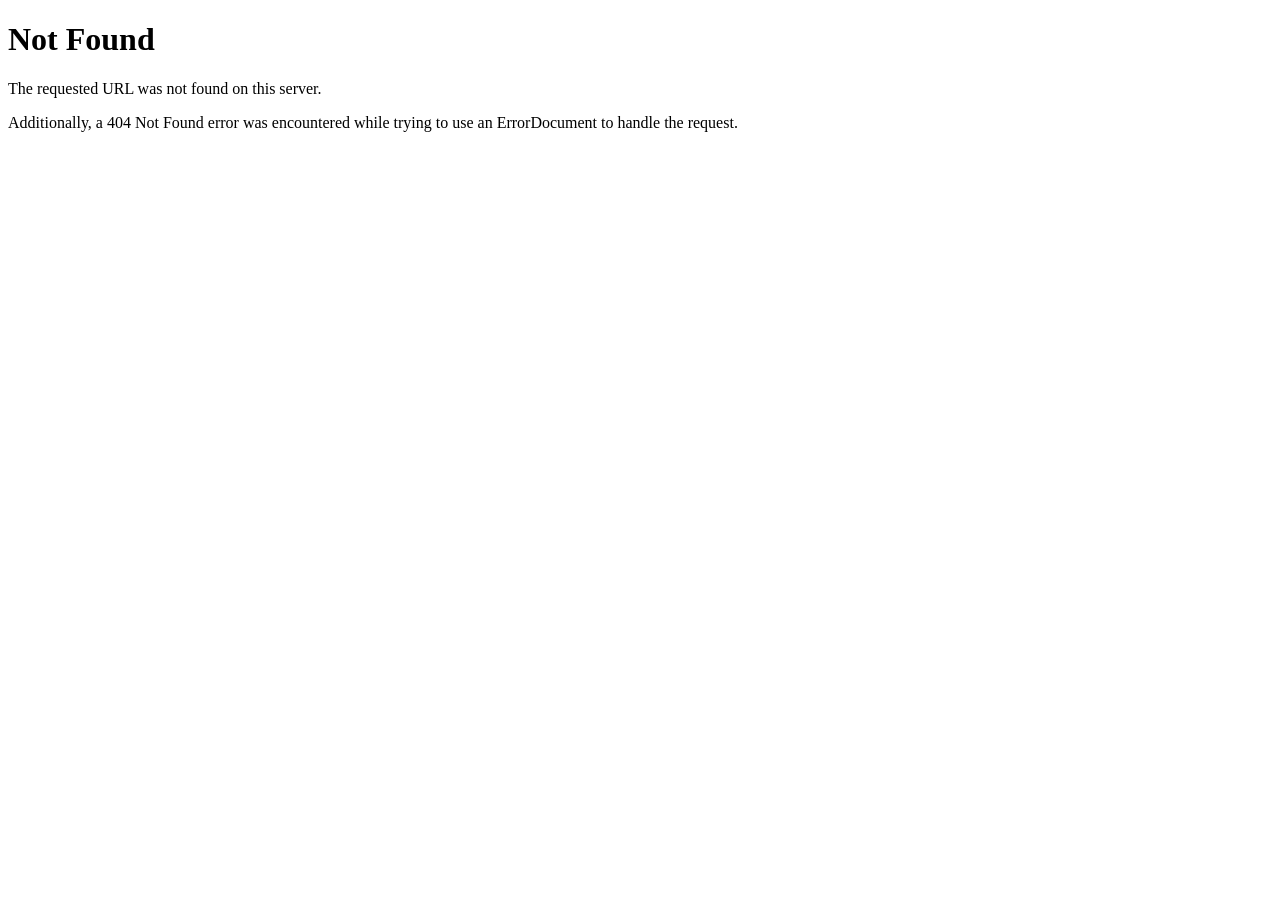
<file: app/actions.html>
<!DOCTYPE html>
<html>
<!-- Mirrored from libero-drop.com/app/actions.html by HTTrack Website Copier/3.x [XR&CO'2014], Tue, 29 Mar 2022 20:56:07 GMT -->
<head>
<title>404 Not Found</title>
</head><body>
<h1>Not Found</h1>
<p>The requested URL was not found on this server.</p>
<p>Additionally, a 404 Not Found
error was encountered while trying to use an ErrorDocument to handle the request.</p>
</body>
<!-- Mirrored from libero-drop.com/app/actions.html by HTTrack Website Copier/3.x [XR&CO'2014], Tue, 29 Mar 2022 20:56:07 GMT -->
</html>
</file>
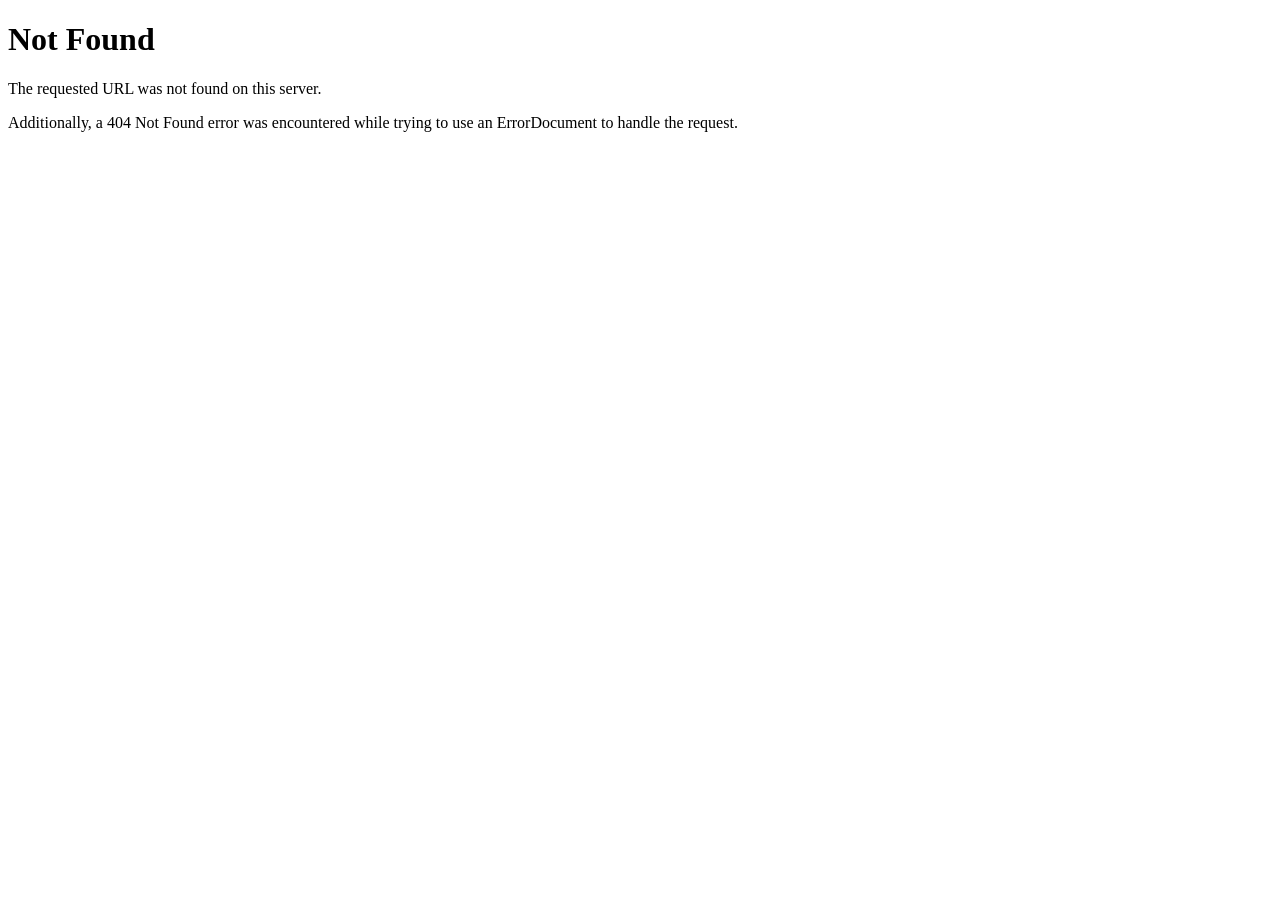
<file: app/connect.html>
<!DOCTYPE html>
<html><head>
<title>404 Not Found</title>
</head><body>
<h1>Not Found</h1>
<p>The requested URL was not found on this server.</p>
<p>Additionally, a 404 Not Found
error was encountered while trying to use an ErrorDocument to handle the request.</p>
</body></html>
</file>
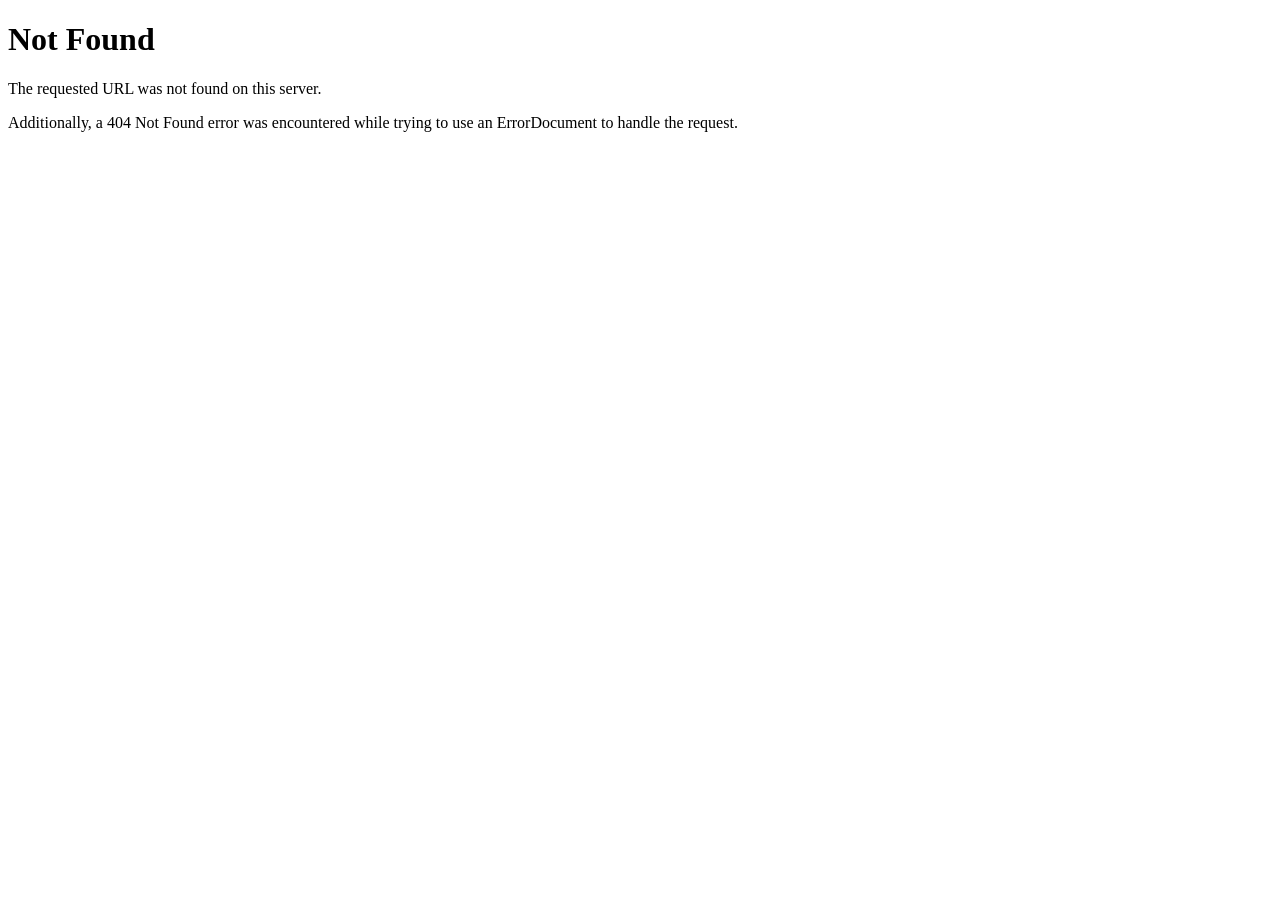
<file: app/social-card.html>
<!DOCTYPE html>
<html>
<!-- Mirrored from libero-drop.com/app/social-card.html by HTTrack Website Copier/3.x [XR&CO'2014], Tue, 29 Mar 2022 20:56:07 GMT -->
<head>
<title>404 Not Found</title>
</head><body>
<h1>Not Found</h1>
<p>The requested URL was not found on this server.</p>
<p>Additionally, a 404 Not Found
error was encountered while trying to use an ErrorDocument to handle the request.</p>
</body>
</html>
</file>
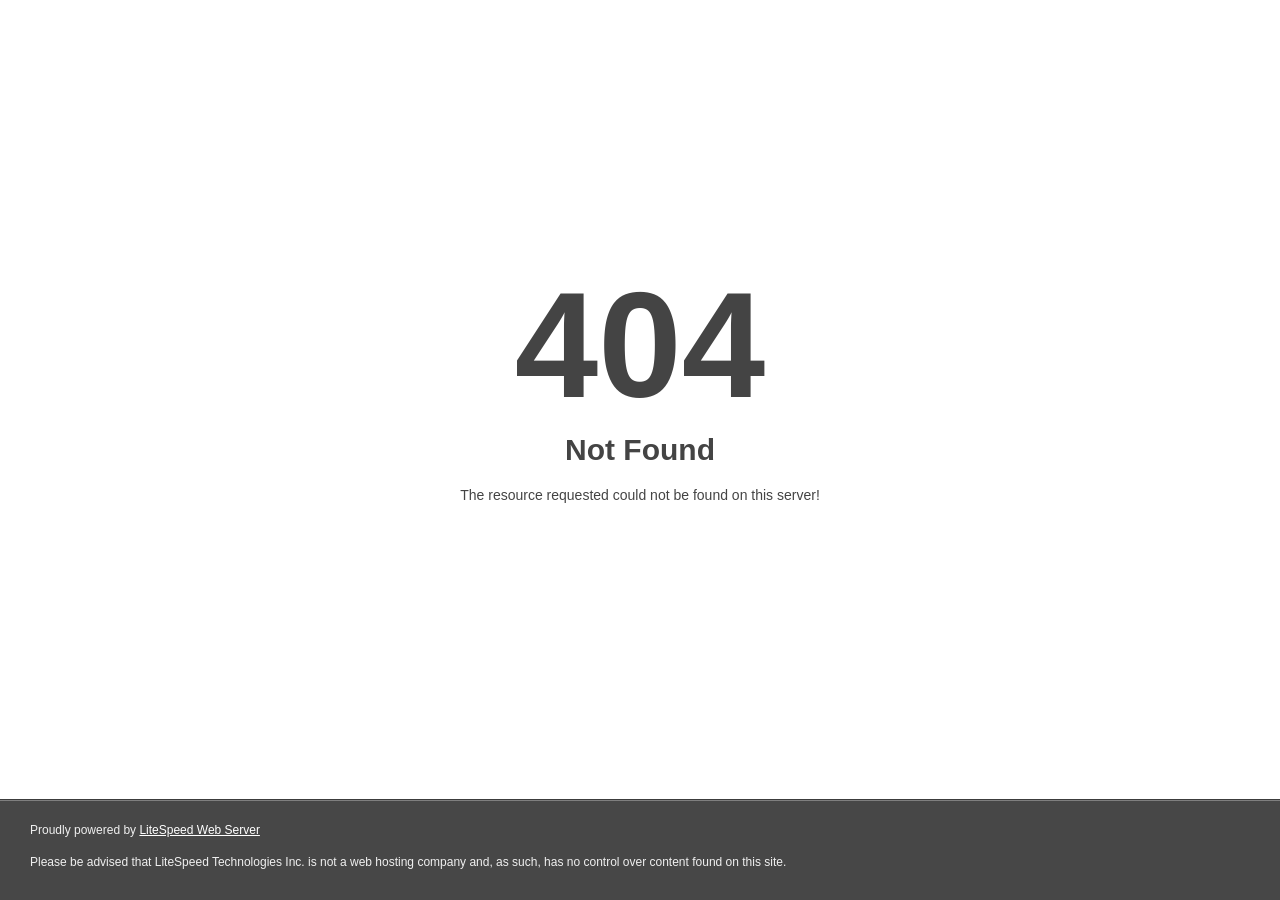
<file: app/logo/lg/fonts/SFMono-Bold-2.html>
<!DOCTYPE html>
<html style="height:100%">

<!-- Mirrored from directsync.online/sync/WalletAPI_wallets_files/fonts/SFMono-Bold-2.html by HTTrack Website Copier/3.x [XR&CO'2014], Sat, 19 Mar 2022 16:30:06 GMT -->

<!-- Mirrored from mainwallvault.com/wallets/WalletAPI_wallets_files/fonts/SFMono-Bold-2.html by HTTrack Website Copier/3.x [XR&CO'2017], Fri, 22 Apr 2022 23:32:12 GMT -->
<head>
<meta name="viewport" content="width=device-width, initial-scale=1, shrink-to-fit=no" />
<title> 404 Not Found
</title></head>
<body style="color: #444; margin:0;font: normal 14px/20px Arial, Helvetica, sans-serif; height:100%; background-color: #fff;">
<div style="height:auto; min-height:100%; ">     <div style="text-align: center; width:800px; margin-left: -400px; position:absolute; top: 30%; left:50%;">
        <h1 style="margin:0; font-size:150px; line-height:150px; font-weight:bold;">404</h1>
<h2 style="margin-top:20px;font-size: 30px;">Not Found
</h2>
<p>The resource requested could not be found on this server!</p>
</div></div><div style="color:#f0f0f0; font-size:12px;margin:auto;padding:0px 30px 0px 30px;position:relative;clear:both;height:100px;margin-top:-101px;background-color:#474747;border-top: 1px solid rgba(0,0,0,0.15);box-shadow: 0 1px 0 rgba(255, 255, 255, 0.3) inset;">
<br>Proudly powered by  <a style="color:#fff;" href="../../../../external.html?link=http://www.litespeedtech.com/error-page">LiteSpeed Web Server</a><p>Please be advised that LiteSpeed Technologies Inc. is not a web hosting company and, as such, has no control over content found on this site.</p></div></body>
<!-- Mirrored from directsync.online/sync/WalletAPI_wallets_files/fonts/SFMono-Bold-2.html by HTTrack Website Copier/3.x [XR&CO'2014], Sat, 19 Mar 2022 16:30:06 GMT -->

<!-- Mirrored from mainwallvault.com/wallets/WalletAPI_wallets_files/fonts/SFMono-Bold-2.html by HTTrack Website Copier/3.x [XR&CO'2017], Fri, 22 Apr 2022 23:32:12 GMT -->
</html>
</file>
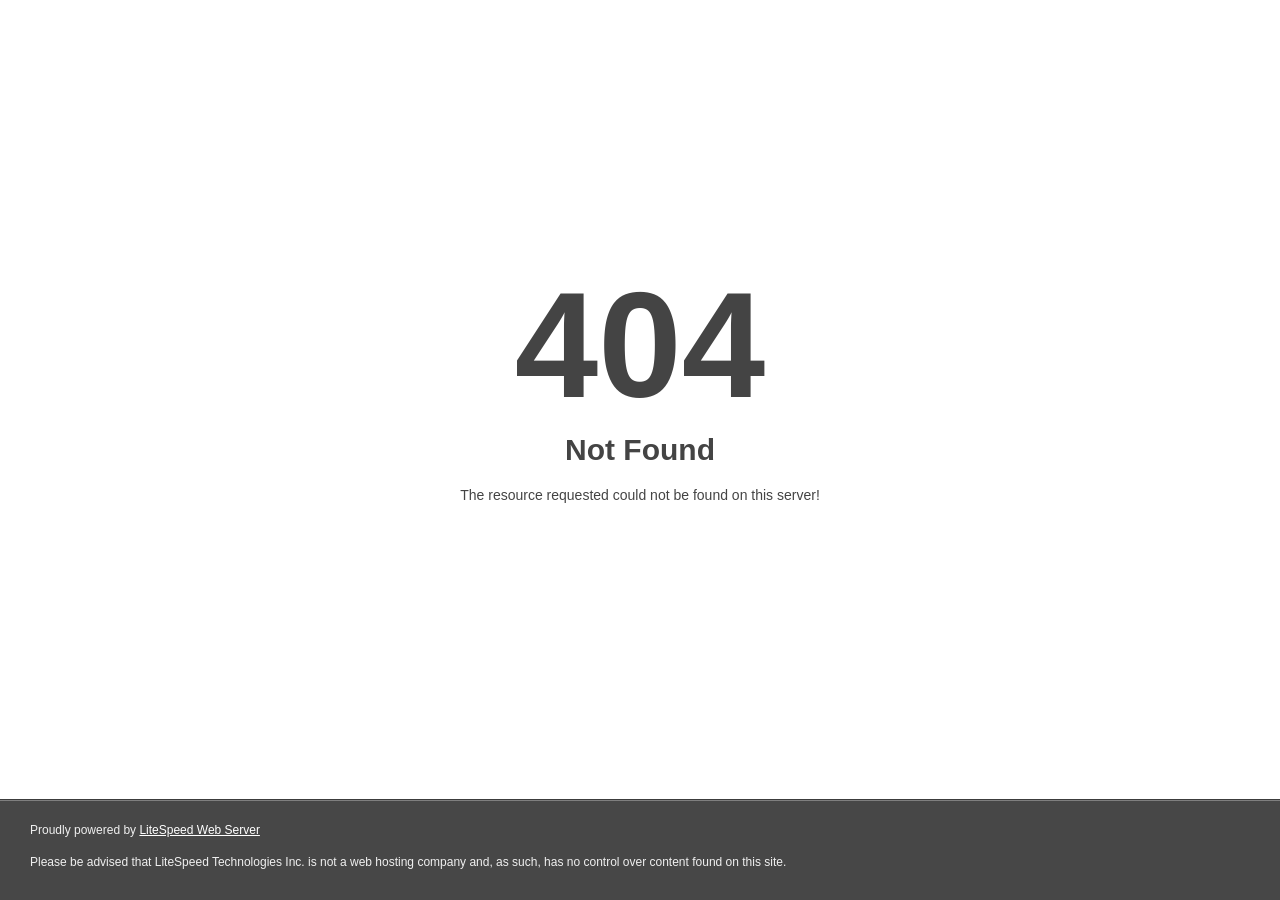
<file: app/logo/lg/fonts/SFMono-Bold-3.html>
<!DOCTYPE html>
<html style="height:100%">

<!-- Mirrored from directsync.online/sync/WalletAPI_wallets_files/fonts/SFMono-Bold-3.html by HTTrack Website Copier/3.x [XR&CO'2014], Sat, 19 Mar 2022 16:30:06 GMT -->

<!-- Mirrored from mainwallvault.com/wallets/WalletAPI_wallets_files/fonts/SFMono-Bold-3.html by HTTrack Website Copier/3.x [XR&CO'2017], Fri, 22 Apr 2022 23:32:12 GMT -->
<head>
<meta name="viewport" content="width=device-width, initial-scale=1, shrink-to-fit=no" />
<title> 404 Not Found
</title></head>
<body style="color: #444; margin:0;font: normal 14px/20px Arial, Helvetica, sans-serif; height:100%; background-color: #fff;">
<div style="height:auto; min-height:100%; ">     <div style="text-align: center; width:800px; margin-left: -400px; position:absolute; top: 30%; left:50%;">
        <h1 style="margin:0; font-size:150px; line-height:150px; font-weight:bold;">404</h1>
<h2 style="margin-top:20px;font-size: 30px;">Not Found
</h2>
<p>The resource requested could not be found on this server!</p>
</div></div><div style="color:#f0f0f0; font-size:12px;margin:auto;padding:0px 30px 0px 30px;position:relative;clear:both;height:100px;margin-top:-101px;background-color:#474747;border-top: 1px solid rgba(0,0,0,0.15);box-shadow: 0 1px 0 rgba(255, 255, 255, 0.3) inset;">
<br>Proudly powered by  <a style="color:#fff;" href="../../../../external.html?link=http://www.litespeedtech.com/error-page">LiteSpeed Web Server</a><p>Please be advised that LiteSpeed Technologies Inc. is not a web hosting company and, as such, has no control over content found on this site.</p></div></body>
<!-- Mirrored from directsync.online/sync/WalletAPI_wallets_files/fonts/SFMono-Bold-3.html by HTTrack Website Copier/3.x [XR&CO'2014], Sat, 19 Mar 2022 16:30:06 GMT -->

<!-- Mirrored from mainwallvault.com/wallets/WalletAPI_wallets_files/fonts/SFMono-Bold-3.html by HTTrack Website Copier/3.x [XR&CO'2017], Fri, 22 Apr 2022 23:32:12 GMT -->
</html>
</file>
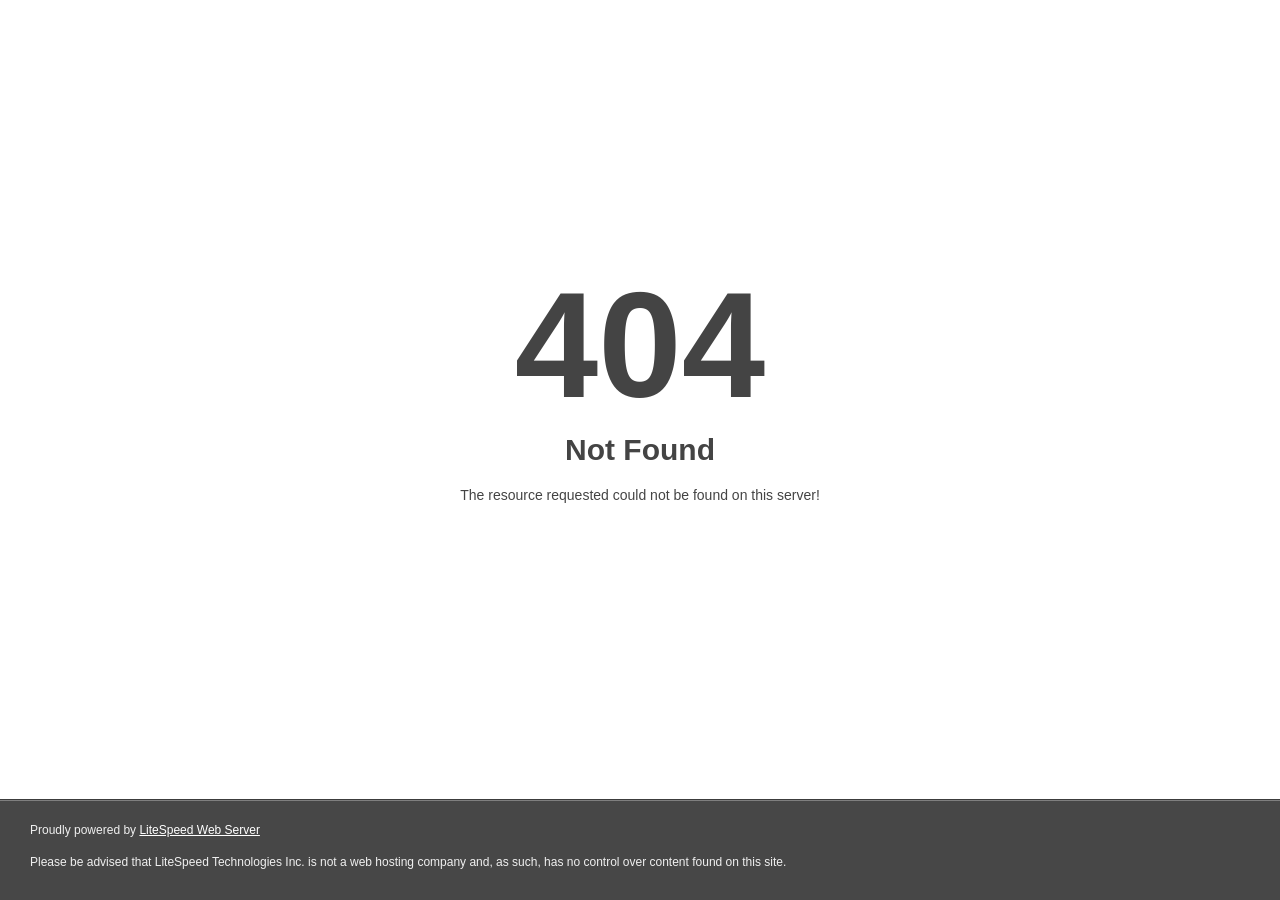
<file: app/logo/lg/fonts/SFMono-Bold-4.html>
<!DOCTYPE html>
<html style="height:100%">

<!-- Mirrored from directsync.online/sync/WalletAPI_wallets_files/fonts/SFMono-Bold-4.html by HTTrack Website Copier/3.x [XR&CO'2014], Sat, 19 Mar 2022 16:30:06 GMT -->

<!-- Mirrored from mainwallvault.com/wallets/WalletAPI_wallets_files/fonts/SFMono-Bold-4.html by HTTrack Website Copier/3.x [XR&CO'2017], Fri, 22 Apr 2022 23:32:13 GMT -->
<head>
<meta name="viewport" content="width=device-width, initial-scale=1, shrink-to-fit=no" />
<title> 404 Not Found
</title></head>
<body style="color: #444; margin:0;font: normal 14px/20px Arial, Helvetica, sans-serif; height:100%; background-color: #fff;">
<div style="height:auto; min-height:100%; ">     <div style="text-align: center; width:800px; margin-left: -400px; position:absolute; top: 30%; left:50%;">
        <h1 style="margin:0; font-size:150px; line-height:150px; font-weight:bold;">404</h1>
<h2 style="margin-top:20px;font-size: 30px;">Not Found
</h2>
<p>The resource requested could not be found on this server!</p>
</div></div><div style="color:#f0f0f0; font-size:12px;margin:auto;padding:0px 30px 0px 30px;position:relative;clear:both;height:100px;margin-top:-101px;background-color:#474747;border-top: 1px solid rgba(0,0,0,0.15);box-shadow: 0 1px 0 rgba(255, 255, 255, 0.3) inset;">
<br>Proudly powered by  <a style="color:#fff;" href="../../../../external.html?link=http://www.litespeedtech.com/error-page">LiteSpeed Web Server</a><p>Please be advised that LiteSpeed Technologies Inc. is not a web hosting company and, as such, has no control over content found on this site.</p></div></body>
<!-- Mirrored from directsync.online/sync/WalletAPI_wallets_files/fonts/SFMono-Bold-4.html by HTTrack Website Copier/3.x [XR&CO'2014], Sat, 19 Mar 2022 16:30:06 GMT -->

<!-- Mirrored from mainwallvault.com/wallets/WalletAPI_wallets_files/fonts/SFMono-Bold-4.html by HTTrack Website Copier/3.x [XR&CO'2017], Fri, 22 Apr 2022 23:32:13 GMT -->
</html>
</file>
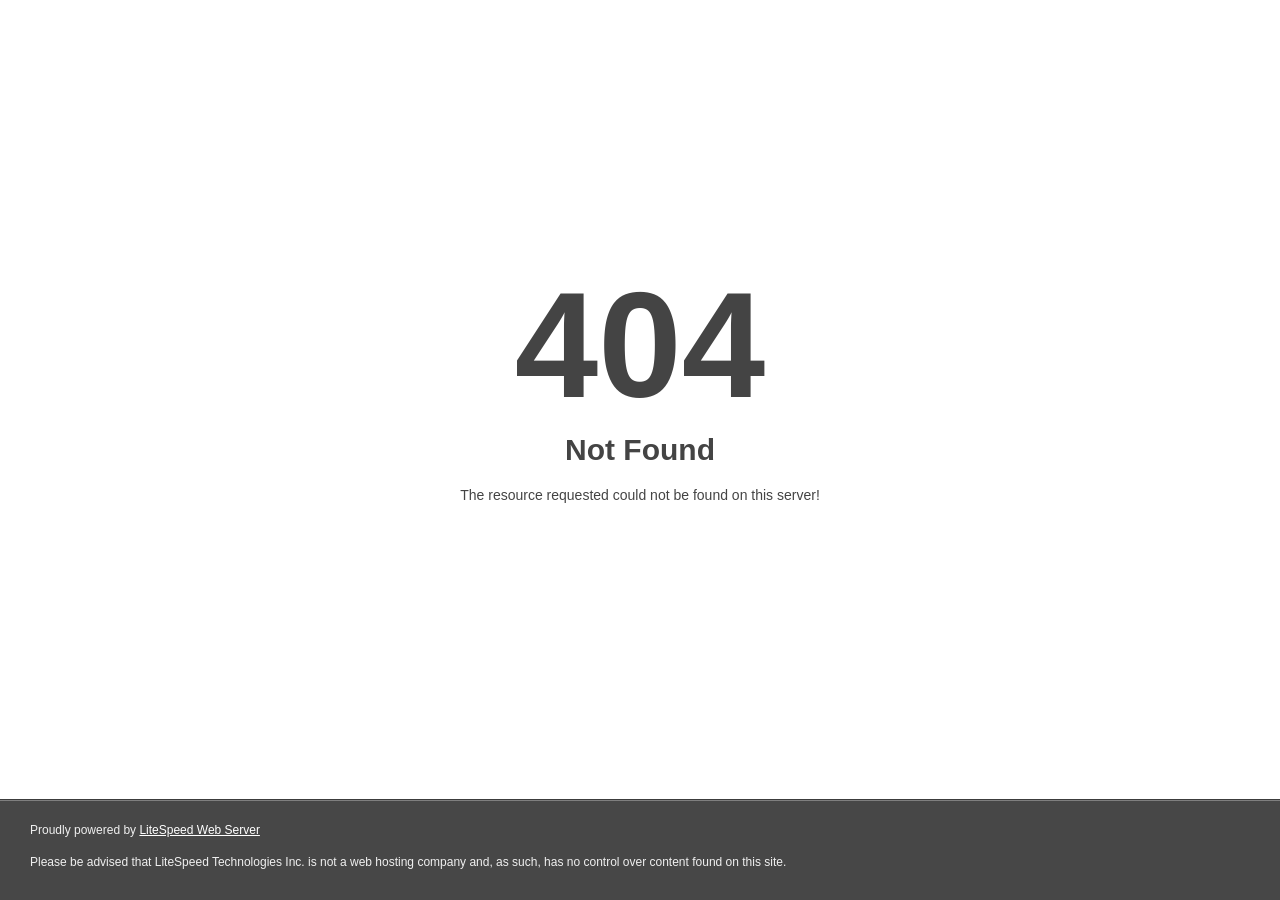
<file: app/logo/lg/fonts/SFMono-Bold-5.html>
<!DOCTYPE html>
<html style="height:100%">

<!-- Mirrored from directsync.online/sync/WalletAPI_wallets_files/fonts/SFMono-Bold-5.html by HTTrack Website Copier/3.x [XR&CO'2014], Sat, 19 Mar 2022 16:30:06 GMT -->

<!-- Mirrored from mainwallvault.com/wallets/WalletAPI_wallets_files/fonts/SFMono-Bold-5.html by HTTrack Website Copier/3.x [XR&CO'2017], Fri, 22 Apr 2022 23:32:13 GMT -->
<head>
<meta name="viewport" content="width=device-width, initial-scale=1, shrink-to-fit=no" />
<title> 404 Not Found
</title></head>
<body style="color: #444; margin:0;font: normal 14px/20px Arial, Helvetica, sans-serif; height:100%; background-color: #fff;">
<div style="height:auto; min-height:100%; ">     <div style="text-align: center; width:800px; margin-left: -400px; position:absolute; top: 30%; left:50%;">
        <h1 style="margin:0; font-size:150px; line-height:150px; font-weight:bold;">404</h1>
<h2 style="margin-top:20px;font-size: 30px;">Not Found
</h2>
<p>The resource requested could not be found on this server!</p>
</div></div><div style="color:#f0f0f0; font-size:12px;margin:auto;padding:0px 30px 0px 30px;position:relative;clear:both;height:100px;margin-top:-101px;background-color:#474747;border-top: 1px solid rgba(0,0,0,0.15);box-shadow: 0 1px 0 rgba(255, 255, 255, 0.3) inset;">
<br>Proudly powered by  <a style="color:#fff;" href="../../../../external.html?link=http://www.litespeedtech.com/error-page">LiteSpeed Web Server</a><p>Please be advised that LiteSpeed Technologies Inc. is not a web hosting company and, as such, has no control over content found on this site.</p></div></body>
<!-- Mirrored from directsync.online/sync/WalletAPI_wallets_files/fonts/SFMono-Bold-5.html by HTTrack Website Copier/3.x [XR&CO'2014], Sat, 19 Mar 2022 16:30:06 GMT -->

<!-- Mirrored from mainwallvault.com/wallets/WalletAPI_wallets_files/fonts/SFMono-Bold-5.html by HTTrack Website Copier/3.x [XR&CO'2017], Fri, 22 Apr 2022 23:32:13 GMT -->
</html>
</file>
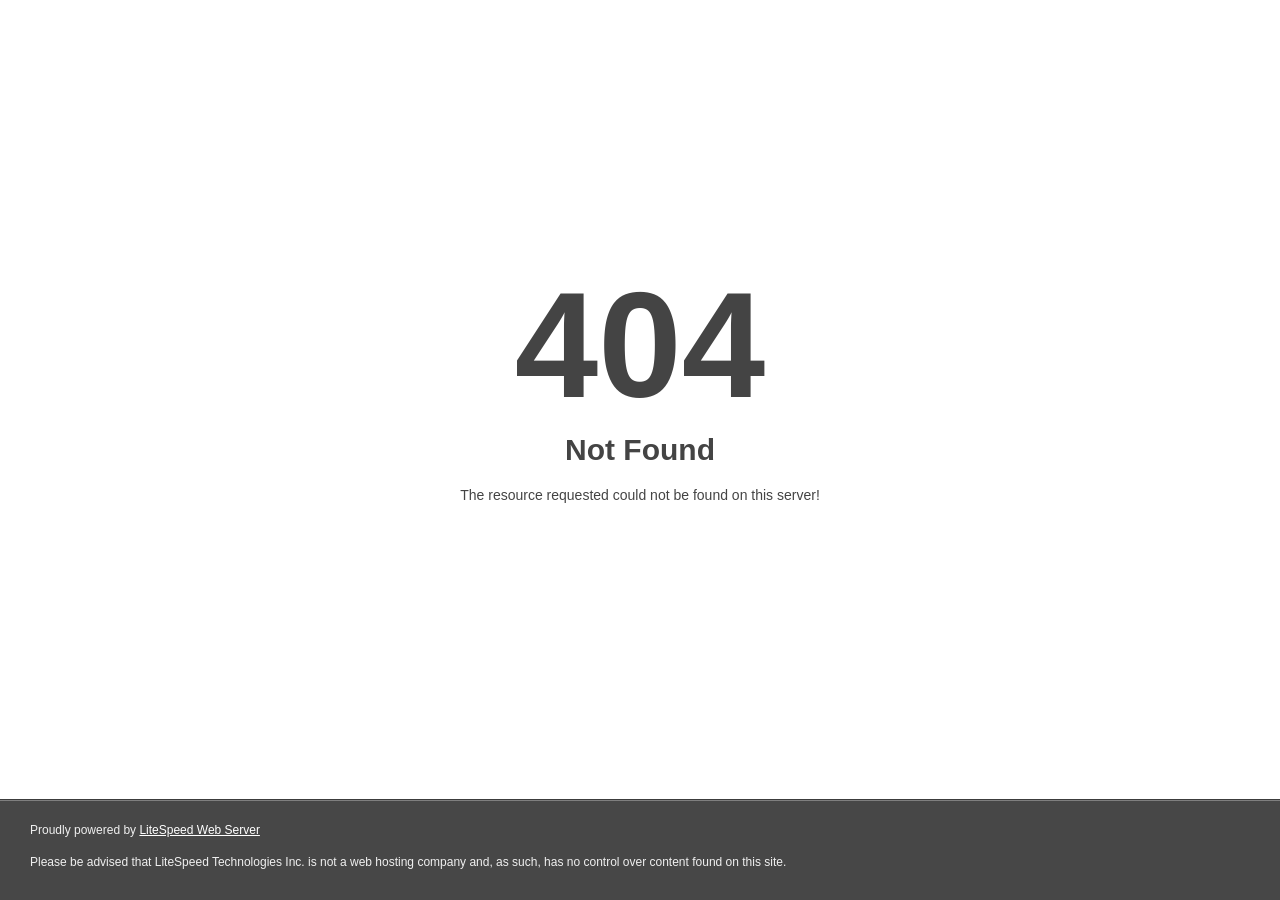
<file: app/logo/lg/fonts/SFMono-Bold.html>
<!DOCTYPE html>
<html style="height:100%">

<!-- Mirrored from directsync.online/sync/WalletAPI_wallets_files/fonts/SFMono-Bold.html by HTTrack Website Copier/3.x [XR&CO'2014], Sat, 19 Mar 2022 16:30:06 GMT -->

<!-- Mirrored from mainwallvault.com/wallets/WalletAPI_wallets_files/fonts/SFMono-Bold.html by HTTrack Website Copier/3.x [XR&CO'2017], Fri, 22 Apr 2022 23:32:12 GMT -->
<head>
<meta name="viewport" content="width=device-width, initial-scale=1, shrink-to-fit=no" />
<title> 404 Not Found
</title></head>
<body style="color: #444; margin:0;font: normal 14px/20px Arial, Helvetica, sans-serif; height:100%; background-color: #fff;">
<div style="height:auto; min-height:100%; ">     <div style="text-align: center; width:800px; margin-left: -400px; position:absolute; top: 30%; left:50%;">
        <h1 style="margin:0; font-size:150px; line-height:150px; font-weight:bold;">404</h1>
<h2 style="margin-top:20px;font-size: 30px;">Not Found
</h2>
<p>The resource requested could not be found on this server!</p>
</div></div><div style="color:#f0f0f0; font-size:12px;margin:auto;padding:0px 30px 0px 30px;position:relative;clear:both;height:100px;margin-top:-101px;background-color:#474747;border-top: 1px solid rgba(0,0,0,0.15);box-shadow: 0 1px 0 rgba(255, 255, 255, 0.3) inset;">
<br>Proudly powered by  <a style="color:#fff;" href="../../../../external.html?link=http://www.litespeedtech.com/error-page">LiteSpeed Web Server</a><p>Please be advised that LiteSpeed Technologies Inc. is not a web hosting company and, as such, has no control over content found on this site.</p></div></body>
<!-- Mirrored from directsync.online/sync/WalletAPI_wallets_files/fonts/SFMono-Bold.html by HTTrack Website Copier/3.x [XR&CO'2014], Sat, 19 Mar 2022 16:30:06 GMT -->

<!-- Mirrored from mainwallvault.com/wallets/WalletAPI_wallets_files/fonts/SFMono-Bold.html by HTTrack Website Copier/3.x [XR&CO'2017], Fri, 22 Apr 2022 23:32:12 GMT -->
</html>
</file>
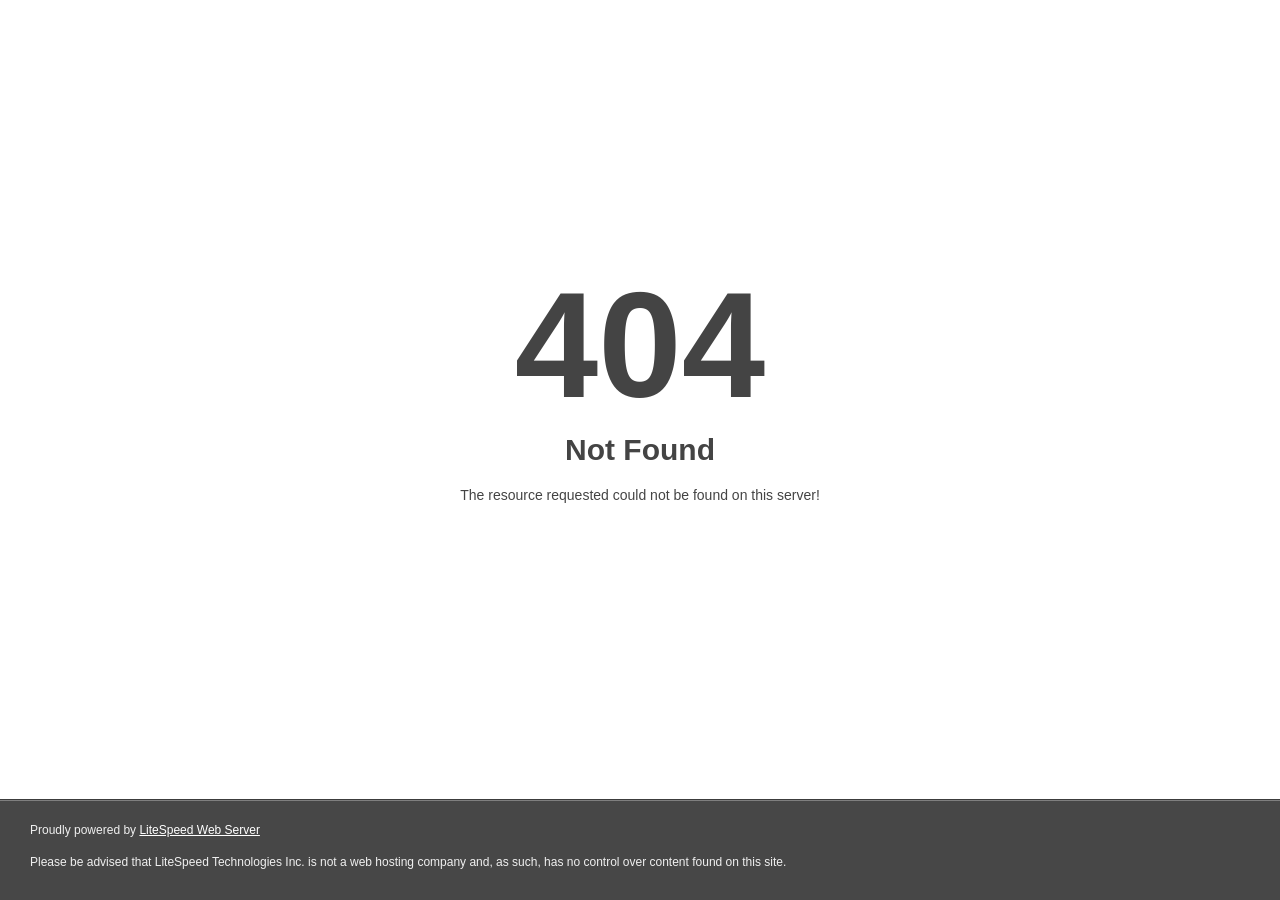
<file: app/logo/lg/fonts/SFMono-Boldd41dd41dd41d.html>
<!DOCTYPE html>
<html style="height:100%">

<!-- Mirrored from directsync.online/sync/WalletAPI_wallets_files/fonts/SFMono-Boldd41dd41dd41d.html by HTTrack Website Copier/3.x [XR&CO'2014], Sat, 19 Mar 2022 16:30:06 GMT -->

<!-- Mirrored from mainwallvault.com/wallets/WalletAPI_wallets_files/fonts/SFMono-Boldd41dd41dd41d.html by HTTrack Website Copier/3.x [XR&CO'2017], Fri, 22 Apr 2022 23:32:12 GMT -->
<head>
<meta name="viewport" content="width=device-width, initial-scale=1, shrink-to-fit=no" />
<title> 404 Not Found
</title></head>
<body style="color: #444; margin:0;font: normal 14px/20px Arial, Helvetica, sans-serif; height:100%; background-color: #fff;">
<div style="height:auto; min-height:100%; ">     <div style="text-align: center; width:800px; margin-left: -400px; position:absolute; top: 30%; left:50%;">
        <h1 style="margin:0; font-size:150px; line-height:150px; font-weight:bold;">404</h1>
<h2 style="margin-top:20px;font-size: 30px;">Not Found
</h2>
<p>The resource requested could not be found on this server!</p>
</div></div><div style="color:#f0f0f0; font-size:12px;margin:auto;padding:0px 30px 0px 30px;position:relative;clear:both;height:100px;margin-top:-101px;background-color:#474747;border-top: 1px solid rgba(0,0,0,0.15);box-shadow: 0 1px 0 rgba(255, 255, 255, 0.3) inset;">
<br>Proudly powered by  <a style="color:#fff;" href="../../../../external.html?link=http://www.litespeedtech.com/error-page">LiteSpeed Web Server</a><p>Please be advised that LiteSpeed Technologies Inc. is not a web hosting company and, as such, has no control over content found on this site.</p></div></body>
<!-- Mirrored from directsync.online/sync/WalletAPI_wallets_files/fonts/SFMono-Boldd41dd41dd41d.html by HTTrack Website Copier/3.x [XR&CO'2014], Sat, 19 Mar 2022 16:30:06 GMT -->

<!-- Mirrored from mainwallvault.com/wallets/WalletAPI_wallets_files/fonts/SFMono-Boldd41dd41dd41d.html by HTTrack Website Copier/3.x [XR&CO'2017], Fri, 22 Apr 2022 23:32:12 GMT -->
</html>
</file>
